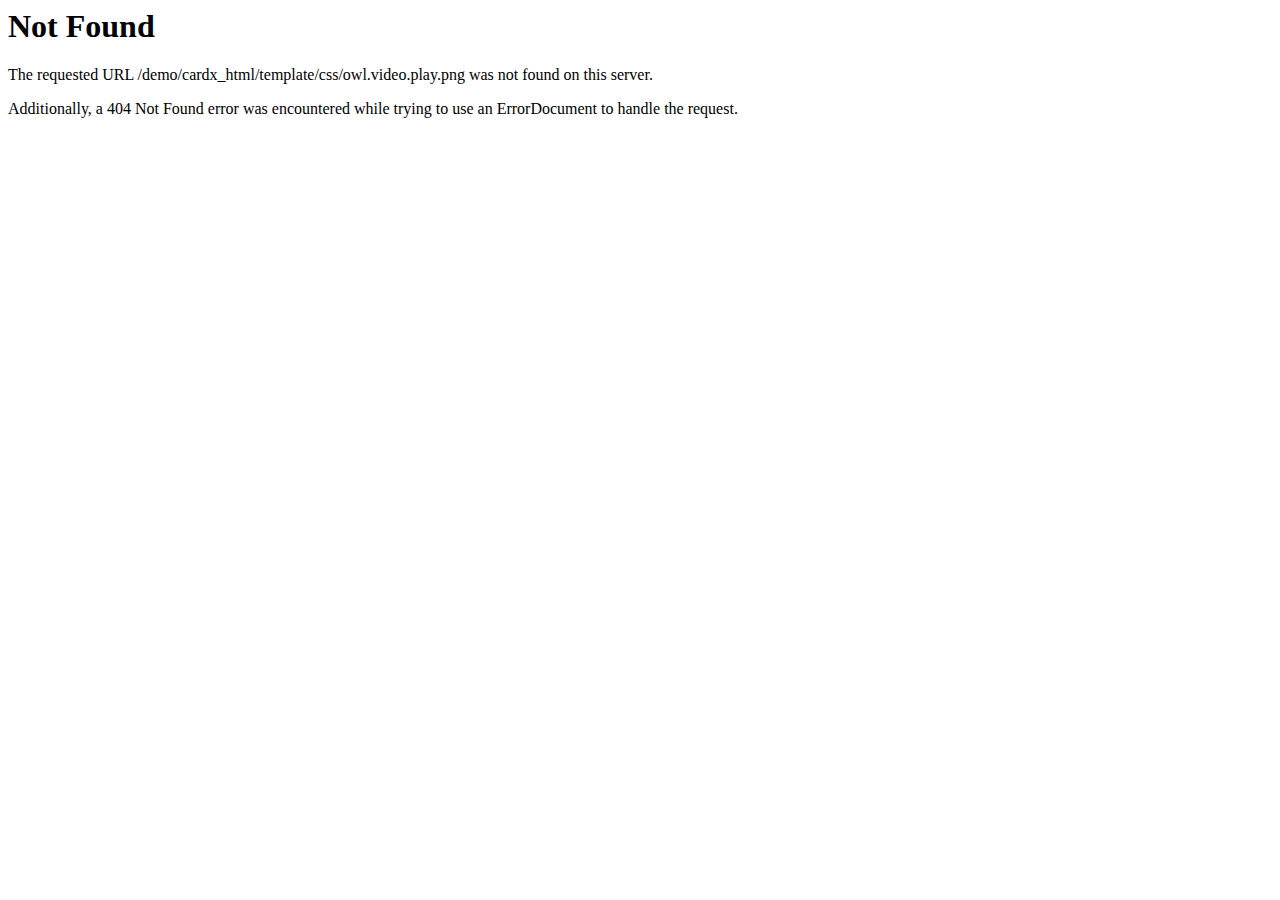
<file: css/owl.video.play.html>
<!DOCTYPE HTML PUBLIC "-//IETF//DTD HTML 2.0//EN">
<html><head>
<title>404 Not Found</title>
</head><body>
<h1>Not Found</h1>
<p>The requested URL /demo/cardx_html/template/css/owl.video.play.png was not found on this server.</p>
<p>Additionally, a 404 Not Found
error was encountered while trying to use an ErrorDocument to handle the request.</p>
</body></html>
</file>
